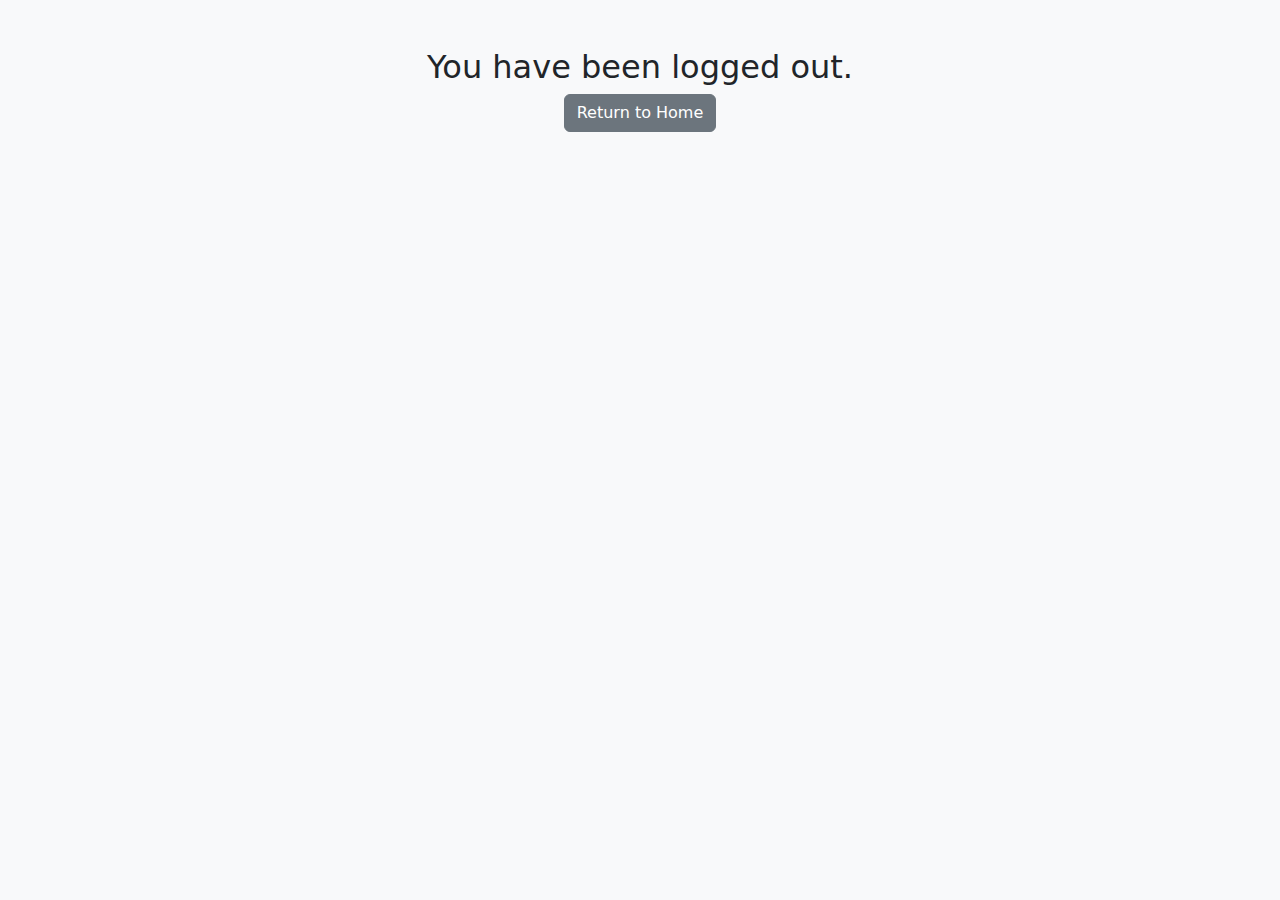
<file: churn_app/templates/churn_app/logout.html>
<!DOCTYPE html>
<html lang="en">
<head>
    <meta charset="UTF-8">
    <meta name="viewport" content="width=device-width, initial-scale=1.0">
    <title>Logout</title>
    <link href="https://cdn.jsdelivr.net/npm/bootstrap@5.3.0/dist/css/bootstrap.min.css" rel="stylesheet">
</head>
<body class="bg-light">
    <div class="container mt-5 text-center">
        <h2>You have been logged out.</h2>
        <a href="{% url 'home' %}" class="btn btn-secondary">Return to Home</a>
    </div>
</body>
</html>
</file>
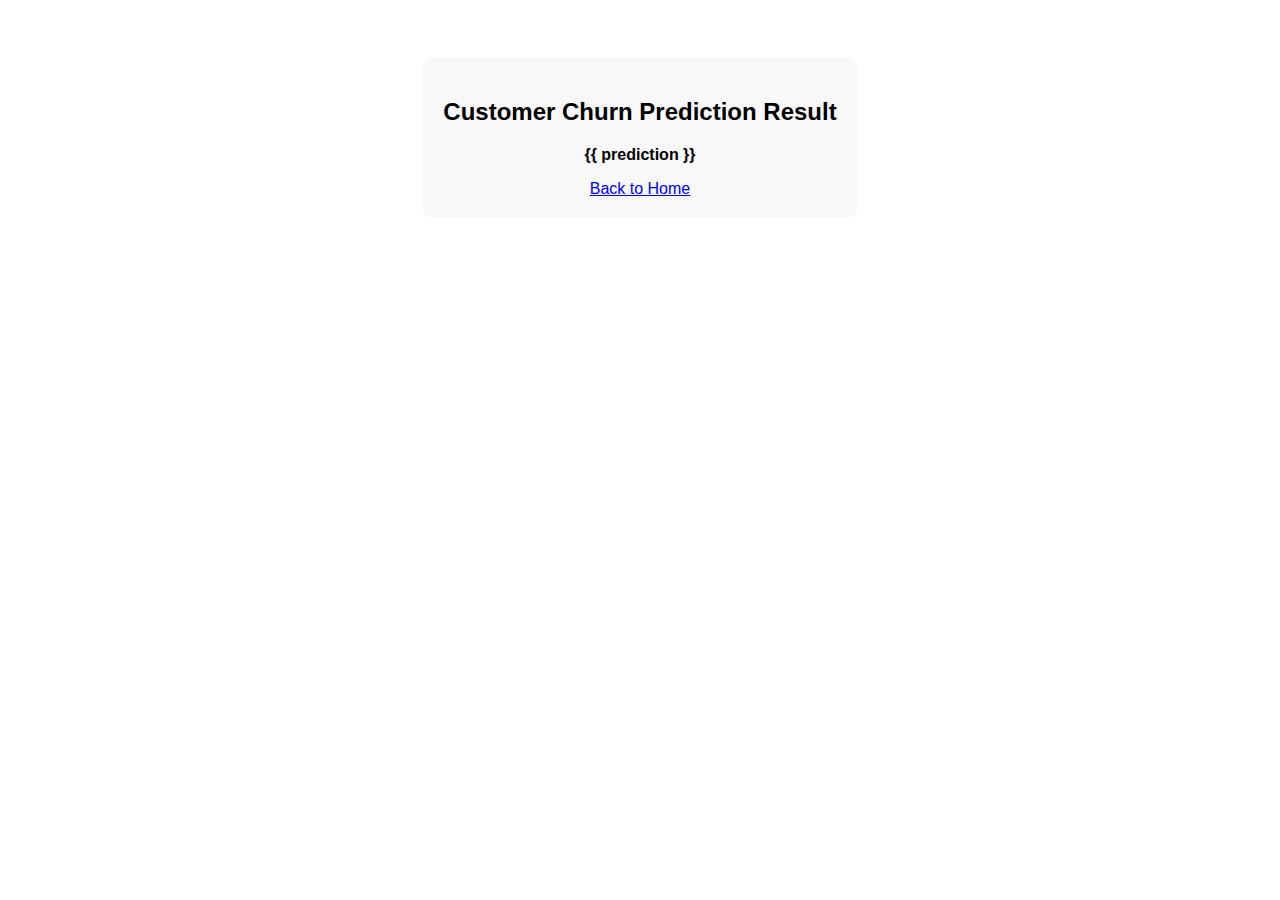
<file: churn_app/templates/churn_app/result.html>
<!DOCTYPE html>
<html>
<head>
    <title>Prediction Result</title>
    <style>
        body { font-family: Arial, sans-serif; text-align: center; padding: 50px; }
        .container { background: #f8f8f8; padding: 20px; border-radius: 10px; display: inline-block; }
    </style>
</head>
<body>
    <div class="container">
        <h2>Customer Churn Prediction Result</h2>
        <p><strong>{{ prediction }}</strong></p>
        <a href="/">Back to Home</a>
    </div>
</body>
</html>
</file>
